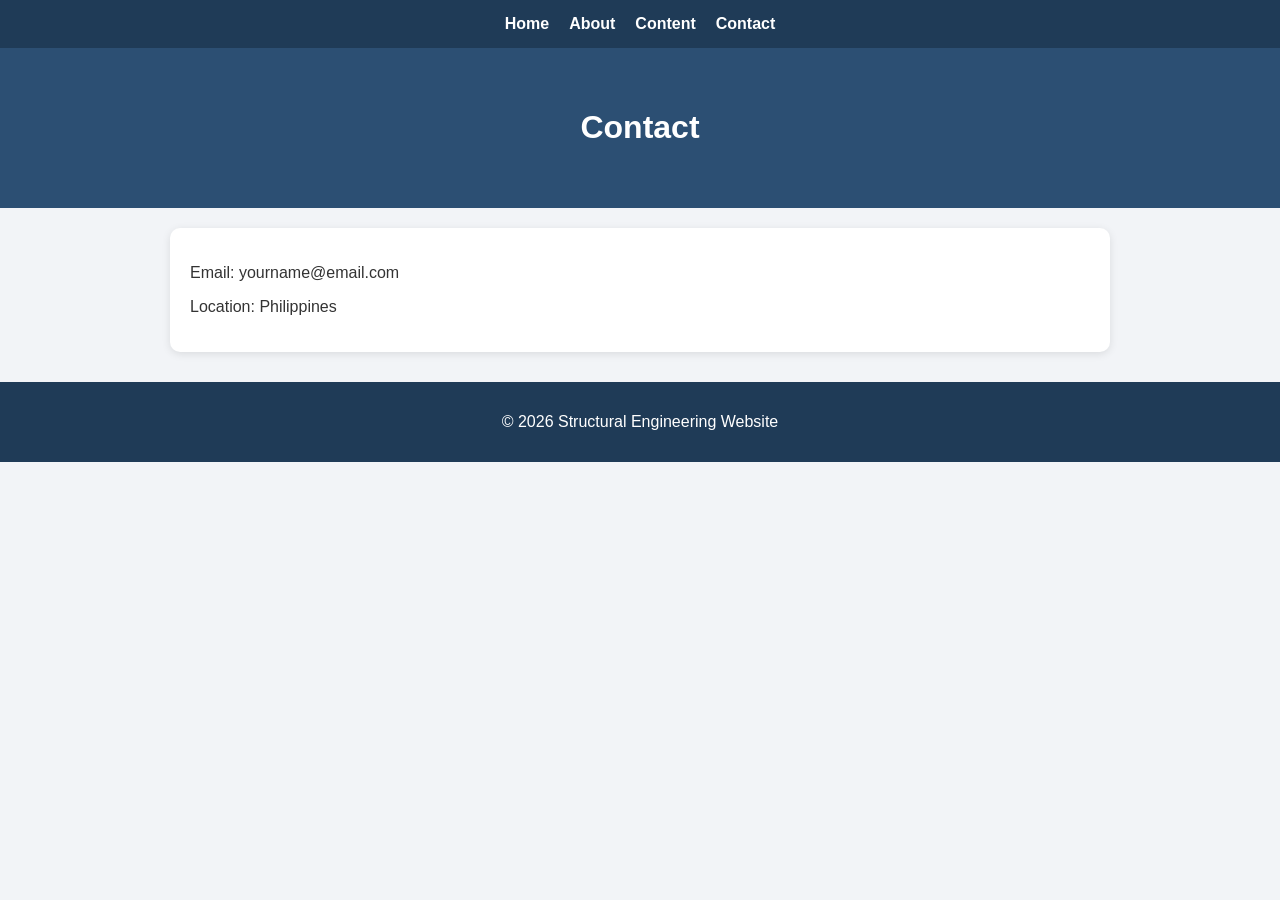
<file: contact.html>
<!DOCTYPE html>
<html>
<head>
    <title>Contact</title>
    <link rel="stylesheet" href="style.css">
</head>
<body>

<nav>
    <a href="index.html">Home</a>
    <a href="about.html">About</a>
    <a href="content.html">Content</a>
    <a href="contact.html">Contact</a>
</nav>

<header>
    <h1>Contact</h1>
</header>

<div class="container fade-in">
    <p>Email: yourname@email.com</p>
    <p>Location: Philippines</p>
</div>

<footer>
    <p>© 2026 Structural Engineering Website</p>
</footer>

</body>
</html>
</file>
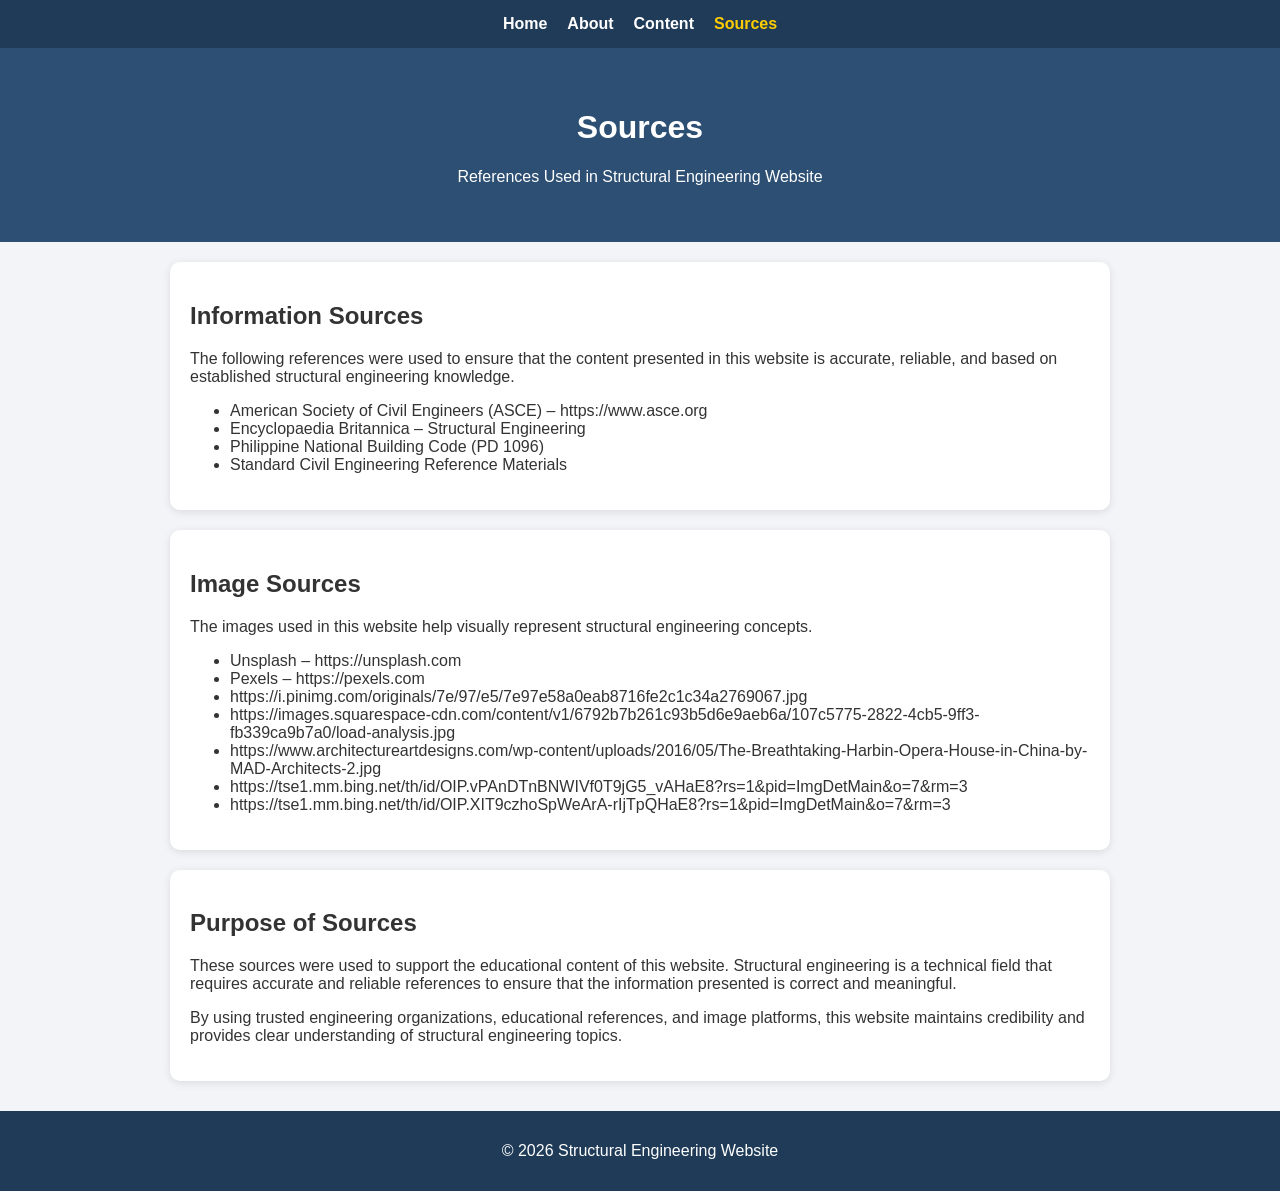
<file: sources.html>
<!DOCTYPE html>
<html>
<head>
    <title>Sources</title>
    <link rel="stylesheet" href="style.css">
</head>
<body>

<nav>
    <a href="index.html">Home</a>
    <a href="about.html">About</a>
    <a href="content.html">Content</a>
    <a href="sources.html" class="active">Sources</a>
</nav>

<header>
    <h1>Sources</h1>
    <p>References Used in Structural Engineering Website</p>
</header>

<!-- INFORMATION SOURCES -->
<div class="container fade-in">
    <h2>Information Sources</h2>
    <p>
        The following references were used to ensure that the content presented in this website is accurate,
        reliable, and based on established structural engineering knowledge.
    </p>

    <ul>
        <li>American Society of Civil Engineers (ASCE) – https://www.asce.org</li>
        <li>Encyclopaedia Britannica – Structural Engineering</li>
        <li>Philippine National Building Code (PD 1096)</li>
        <li>Standard Civil Engineering Reference Materials</li>
    </ul>
</div>

<!-- IMAGE SOURCES -->
<div class="container fade-in">
    <h2>Image Sources</h2>
    <p>
        The images used in this website help visually represent structural engineering concepts.
    </p>

    <ul>
        <li>Unsplash – https://unsplash.com</li>
        <li>Pexels – https://pexels.com</li>
	<li>https://i.pinimg.com/originals/7e/97/e5/7e97e58a0eab8716fe2c1c34a2769067.jpg</li>
	<li>https://images.squarespace-cdn.com/content/v1/6792b7b261c93b5d6e9aeb6a/107c5775-2822-4cb5-9ff3-fb339ca9b7a0/load-analysis.jpg</li>
	<li>https://www.architectureartdesigns.com/wp-content/uploads/2016/05/The-Breathtaking-Harbin-Opera-House-in-China-by-MAD-Architects-2.jpg</li>
	<li>https://tse1.mm.bing.net/th/id/OIP.vPAnDTnBNWIVf0T9jG5_vAHaE8?rs=1&pid=ImgDetMain&o=7&rm=3</li>
	<li>https://tse1.mm.bing.net/th/id/OIP.XIT9czhoSpWeArA-rIjTpQHaE8?rs=1&pid=ImgDetMain&o=7&rm=3</li>

    </ul>
</div>

<!-- PURPOSE -->
<div class="container fade-in">
    <h2>Purpose of Sources</h2>
    <p>
        These sources were used to support the educational content of this website. Structural engineering
        is a technical field that requires accurate and reliable references to ensure that the information
        presented is correct and meaningful.
    </p>

    <p>
        By using trusted engineering organizations, educational references, and image platforms, this website
        maintains credibility and provides clear understanding of structural engineering topics.
    </p>
</div>

<footer>
    <p>© 2026 Structural Engineering Website</p>
</footer>

</body>
</html>
</file>
<file: style.css>
body {
    margin: 0;
    font-family: Arial, sans-serif;
    background: #f2f4f7;
    color: #333;
}

/* NAVBAR */
nav {
    background: #1f3b57;
    padding: 15px;
    display: flex;
    justify-content: center;
    gap: 20px;

    position: sticky;
    top: 0;
    z-index: 1000;
}

nav a {
    color: white;
    text-decoration: none;
    font-weight: bold;
}

nav a.active {
    color: #ffcc00;
}

nav a:hover {
    color: #ffcc00;
}

/* HEADER */
header {
    background: #2c4f73;
    color: white;
    text-align: center;
    padding: 40px 20px;
}

/* CONTAINER */
.container {
    max-width: 900px;
    margin: 20px auto;
    background: white;
    padding: 20px;
    border-radius: 10px;
    box-shadow: 0 2px 8px rgba(0,0,0,0.1);
}

/* IMAGE STYLE */
img {
    width: 100%;
    border-radius: 10px;
    margin-top: 15px;
}

/* FOOTER */
footer {
    text-align: center;
    background: #1f3b57;
    color: white;
    padding: 15px;
    margin-top: 30px;
}

/* FADE-IN ANIMATION */
.fade-in {
    opacity: 0;
    transform: translateY(20px);
    animation: fadeIn 1s ease forwards;
}

@keyframes fadeIn {
    to {
        opacity: 1;
        transform: translateY(0);
    }
}
</file>
